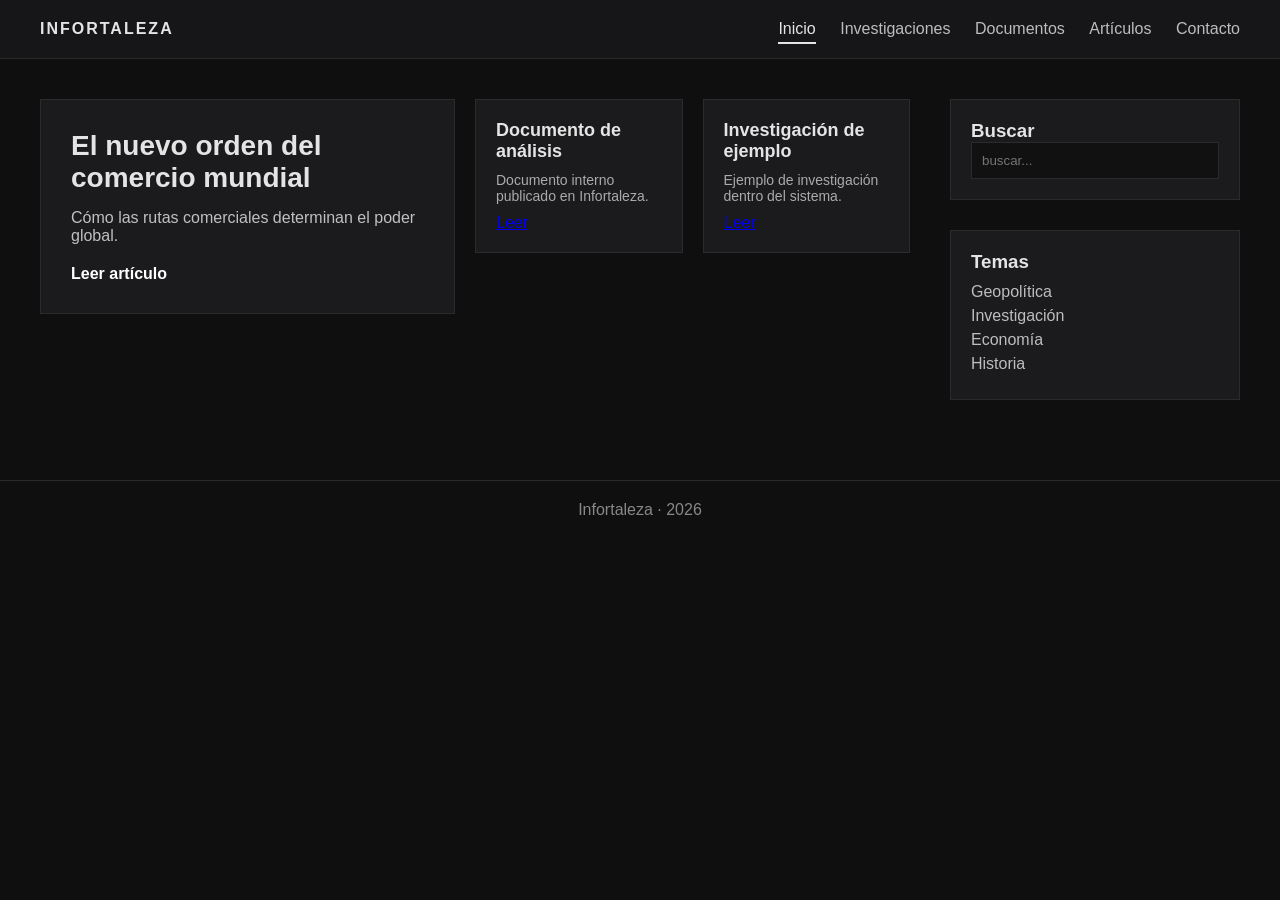
<file: index.html>
<!DOCTYPE html>
<html lang="es">

<head>

  <meta charset="UTF-8">

  <title>Infortaleza</title>

  <meta name="viewport" content="width=device-width, initial-scale=1.0">

  <link rel="stylesheet" href="style.css">

</head>

<body>

  <!-- LOADER -->

  <div id="loader" class="loader">

    <div class="loader-inner">

      <div class="loader-logo">
        INFORTALEZA
      </div>

      <div class="loader-bar">
        <div class="loader-progress"></div>
      </div>

      <div class="loader-text">
        cargando contenido...
      </div>

    </div>

  </div>


  <!-- HEADER -->

  <header class="header">

    <div class="logo">INFORTALEZA</div>

    <nav class="nav">

      <a href="#" data-page="inicio">Inicio</a>
      <a href="#" data-page="investigaciones">Investigaciones</a>
      <a href="#" data-page="documentos">Documentos</a>
      <a href="#" data-page="articulos">Artículos</a>
      <a href="#" data-page="contacto">Contacto</a>

    </nav>

  </header>


  <!-- LAYOUT PRINCIPAL -->

  <div class="layout">

    <main id="content" class="content">
      <!-- contenido dinámico -->
    </main>


    <!-- SIDEBAR -->

    <aside class="sidebar">

      <div class="box">

        <h3>Buscar</h3>

        <input
          id="search"
          type="text"
          placeholder="buscar..."
          autocomplete="off"
        >

      </div>


      <div class="box">

        <h3>Temas</h3>

        <ul id="topics">

          <li>Geopolítica</li>
          <li>Investigación</li>
          <li>Economía</li>
          <li>Historia</li>

        </ul>

      </div>

    </aside>

  </div>


  <!-- FOOTER -->

  <footer class="footer">
    Infortaleza · 2026
  </footer>


  <!-- JS -->

  <script defer src="js/loader.js"></script>
  <script defer src="js/navigation.js"></script>
  <script defer src="js/articles.js"></script>
  <script defer src="js/homepage.js"></script>
  <script defer src="js/search.js"></script>
  <script defer src="js/app.js"></script>

</body>

</html>
</file>
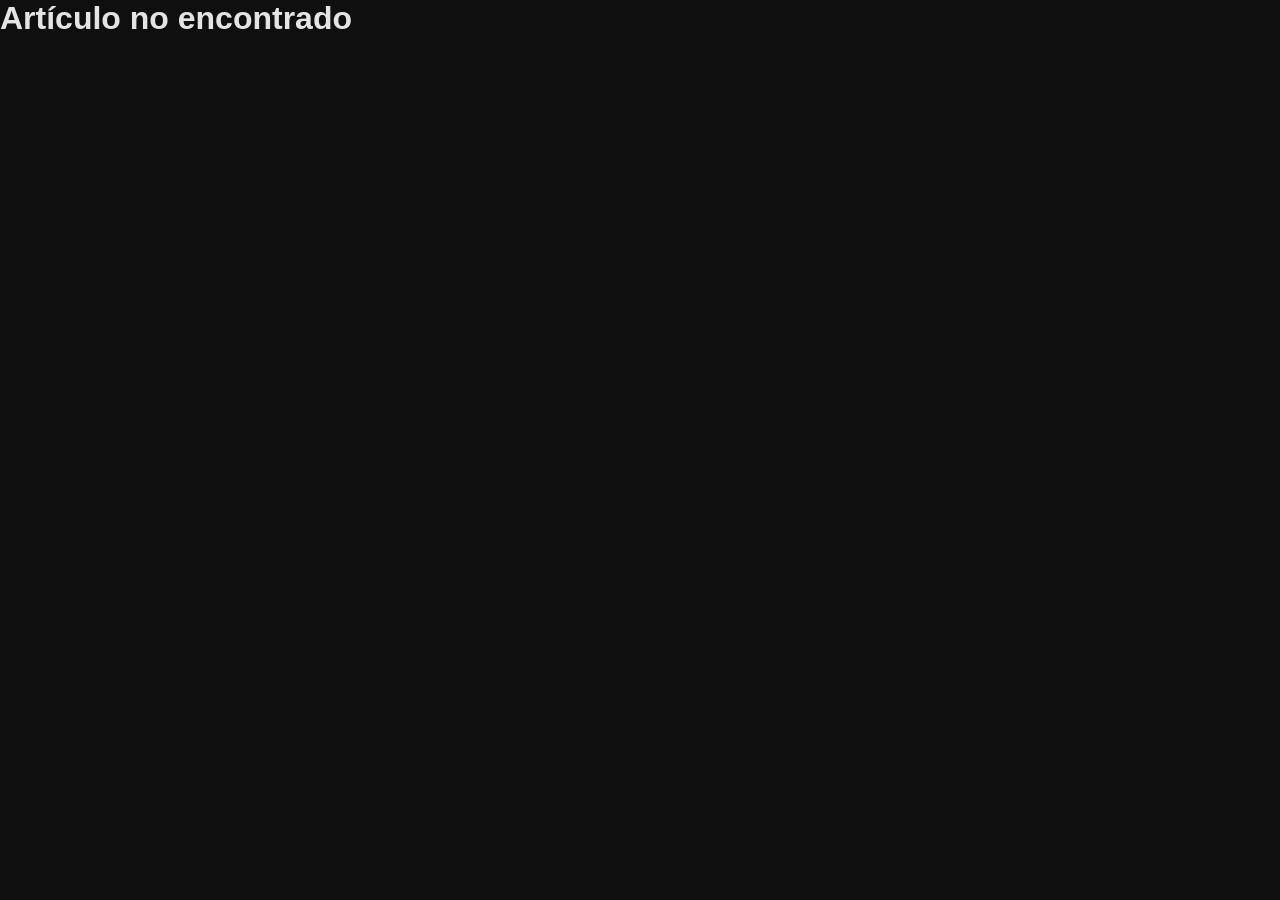
<file: article.html>
<!DOCTYPE html>
<html lang="es">
<head>
  <meta charset="UTF-8">
  <title>Artículo</title>
  <link rel="stylesheet" href="style.css">
</head>
<body>
<main id="article"></main>
<script>
function getParam(name) {
  return new URLSearchParams(location.search).get(name);
}
async function load() {
  const slug = getParam('slug');
  const query = getParam('q');
  const res = await fetch('data/articles.json');
  const articles = await res.json();
  const article = articles.find(a => a.slug === slug);
  if(!article) {
    document.getElementById('article').innerHTML = '<h1>Artículo no encontrado</h1>';
    return;
  }
  const htmlRes = await fetch(article.content);
  let content = await htmlRes.text();
  if(query) {
    const regex = new RegExp(query.replace(/[.*+?^${}()|[\]\\]/g,'\\$&'), 'gi');
    content = content.replace(regex, match => '<mark>'+match+'</mark>');
  }
  document.getElementById('article').innerHTML = '<h1>'+article.title+'</h1>' + content;
}
load();
</script>
</body>
</html>
</file>
<file: style.css>
*{
  margin:0;
  padding:0;
  box-sizing:border-box;
  font-family:Arial, Helvetica, sans-serif;
}

body{
  background:#0f0f10;
  color:#e4e4e4;
  min-height:100vh;
}

/* HEADER */

.header{
  display:flex;
  justify-content:space-between;
  align-items:center;
  padding:20px 40px;
  background:#161618;
  border-bottom:1px solid #2a2a2a;
}

.logo{
  font-weight:bold;
  letter-spacing:2px;
}

.nav a{
  margin-left:20px;
  text-decoration:none;
  color:#bdbdbd;
  padding-bottom:5px;
  transition:color .2s;
}

.nav a:hover{
  color:#ffffff;
}

.nav a.active{
  color:#e4e4e4;
  border-bottom:2px solid #e4e4e4;
}

/* LAYOUT */

.layout{
  display:grid;
  grid-template-columns:3fr 1fr;
  gap:40px;
  padding:40px;
}

.content{
  display:flex;
  flex-direction:column;
  gap:30px;
}

/* ARTICLES */

.articles{
  display:flex;
  flex-direction:column;
  gap:30px;
}

.card{
  background:#1b1b1e;
  padding:25px;
  border:1px solid #2b2b2e;
  transition:background .2s;
}

.card:hover{
  background:#212125;
}

.card h2{
  margin-bottom:10px;
}

.card p{
  color:#c0c0c0;
  margin-bottom:10px;
}

.meta{
  font-size:12px;
  color:#8c8c8c;
}

/* SIDEBAR */

.sidebar{
  display:flex;
  flex-direction:column;
  gap:30px;
}

.box{
  background:#1b1b1e;
  padding:20px;
  border:1px solid #2b2b2e;
}

.box ul{
  list-style:none;
  margin-top:10px;
}

.box li{
  margin-bottom:6px;
  color:#bdbdbd;
}

/* SEARCH */

input{
  width:100%;
  padding:10px;
  background:#111;
  border:1px solid #2b2b2e;
  color:#e4e4e4;
  outline:none;
}

input:focus{
  border-color:#555;
}

/* FOOTER */

.footer{
  margin-top:40px;
  padding:20px;
  text-align:center;
  border-top:1px solid #2a2a2a;
  color:#888;
}

/* HERO */

.hero{
  background:#1b1b1e;
  padding:20px;
  border:1px solid #2b2b2e;
  margin-bottom:20px;
}

.hero h2{
  margin-bottom:10px;
}

/* SEARCH HIGHLIGHT */

mark{
  background:#555;
  color:#fff;
  padding:0 2px;
  border-radius:2px;
}

/* =========================
   LOADER
========================= */

.loader{
  position:fixed;
  top:0;
  left:0;
  width:100%;
  height:100%;
  background:#0f0f10;
  display:flex;
  align-items:center;
  justify-content:center;
  z-index:9999;
}

.loader-inner{
  text-align:center;
  width:260px;
}

.loader-logo{
  font-size:20px;
  letter-spacing:4px;
  font-weight:bold;
  margin-bottom:30px;
}

.loader-bar{
  width:100%;
  height:2px;
  background:#2a2a2a;
  overflow:hidden;
  margin-bottom:20px;
}

.loader-progress{
  height:100%;
  width:40%;
  background:#e4e4e4;
  animation:loaderMove 1.2s infinite;
}

.loader-text{
  font-size:12px;
  color:#888;
  letter-spacing:1px;
}

@keyframes loaderMove{

  0%{
    transform:translateX(-100%);
  }

  100%{
    transform:translateX(300%);
  }

}

/* =========================
   HOME GRID (PORTADA)
========================= */

.home-grid{

  display:grid;
  grid-template-columns:2fr 1fr 1fr;
  grid-template-rows:auto auto;
  gap:20px;

}

.hero-main{

  grid-column:1 / 2;
  grid-row:1 / 3;

  background:#1b1b1e;
  padding:30px;
  border:1px solid #2b2b2e;

}

.hero-main h1{
  font-size:28px;
  margin-bottom:15px;
}

.hero-main p{
  color:#c0c0c0;
  margin-bottom:20px;
}

.hero-main a{
  text-decoration:none;
  color:white;
  font-weight:bold;
}

.home-card{

  background:#1b1b1e;
  padding:20px;
  border:1px solid #2b2b2e;
  transition:background .2s;

}

.home-card:hover{
  background:#212125;
}

.home-card h3{
  font-size:18px;
  margin-bottom:10px;
}

.home-card p{
  font-size:14px;
  color:#aaa;
  margin-bottom:10px;
}

/* =========================
   RESPONSIVE
========================= */

@media (max-width:900px){

  .layout{
    grid-template-columns:1fr;
  }

  .home-grid{
    grid-template-columns:1fr;
  }

  .hero-main{
    grid-column:auto;
    grid-row:auto;
  }

}
</file>
